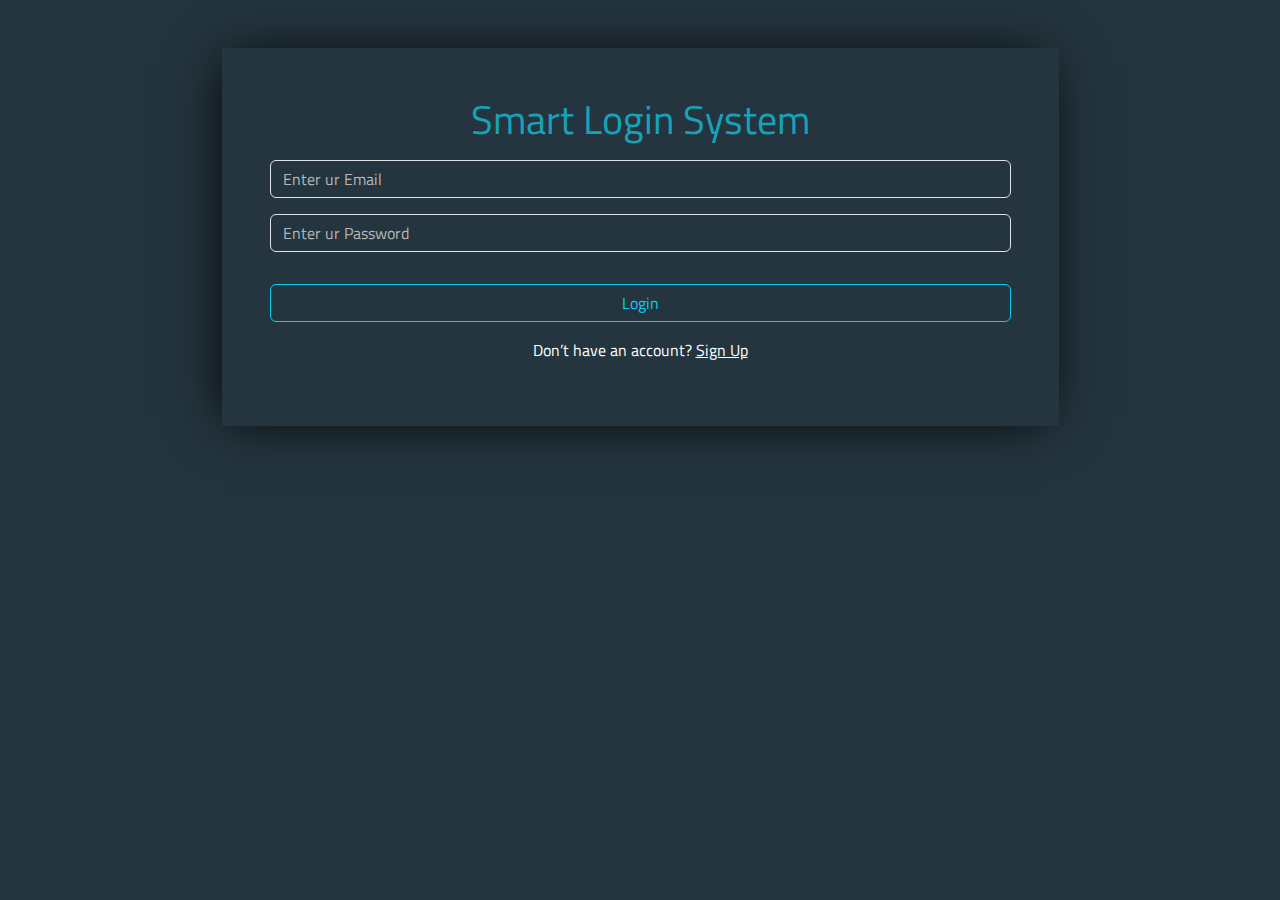
<file: index.html>
<!DOCTYPE html>
<html lang="en">
<head>
    <meta charset="UTF-8">
    <meta name="viewport" content="width=device-width, initial-scale=1.0">
    <link rel="preconnect" href="https://fonts.googleapis.com">
    <link rel="preconnect" href="https://fonts.gstatic.com" crossorigin>
    <link href="https://fonts.googleapis.com/css2?family=Titillium+Web:ital,wght@0,200;0,300;0,400;0,600;0,700;0,900;1,200;1,300;1,400;1,600;1,700&display=swap" rel="stylesheet">
    <link rel="stylesheet" href="https://cdnjs.cloudflare.com/ajax/libs/font-awesome/6.5.1/css/all.min.css">
    <link rel="stylesheet" href="./css/bootstrap.min.css">
    <link rel="stylesheet" href="./css/main.css">
    
    
    <title>Login</title>
</head>
<body>
    <div class="container my-5 text-center">
        <div class="content m-auto w-75 p-5">
            <h1>Smart Login System</h1>
            <input type="text" class="form-control my-3" placeholder="Enter ur Email" id="loginEmail">
            <input type="password" class="form-control my-3" placeholder="Enter ur Password" id="loginPassword">
            <p id="incorrect" class="text-danger"></p>
            <button onclick="login()" class="btn btn-outline-info w-100 my-3" id="loginBtn">Login</button>
            <p class="text-white">Don’t have an account? <a class="text-white" href="signup.html">Sign Up</a></p>
        </div>
    </div>


    <script src="./js/bootstrap.bundle.min.js"></script>
    <script src="./js/main.js"></script>
</body>
</html>
</file>
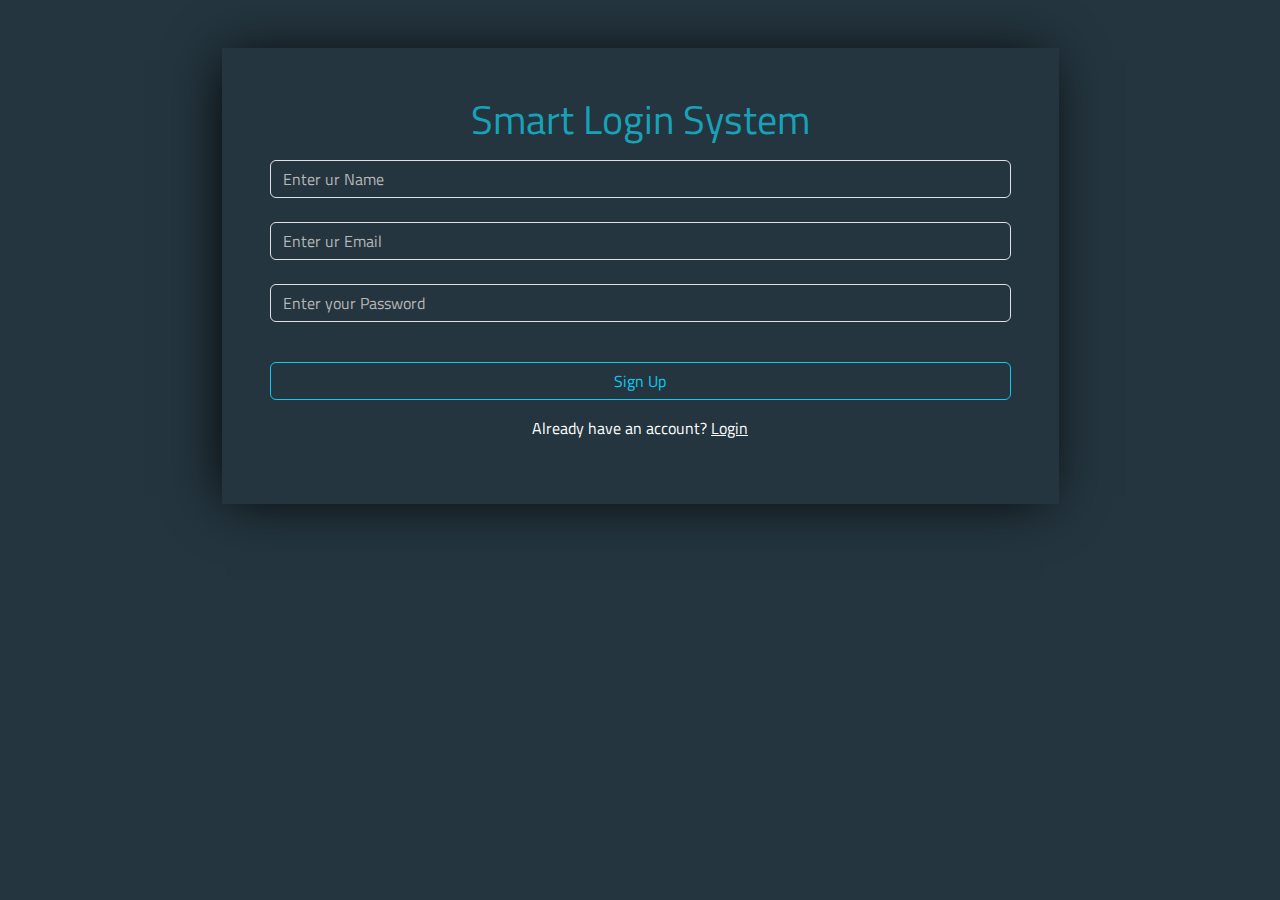
<file: signup.html>
<!DOCTYPE html>
<html lang="en">
<head>
    <meta charset="UTF-8">
    <meta name="viewport" content="width=device-width, initial-scale=1.0">
    <link rel="preconnect" href="https://fonts.googleapis.com">
    <link rel="preconnect" href="https://fonts.gstatic.com" crossorigin>
    <link href="https://fonts.googleapis.com/css2?family=Titillium+Web:ital,wght@0,200;0,300;0,400;0,600;0,700;0,900;1,200;1,300;1,400;1,600;1,700&display=swap" rel="stylesheet">
    <link rel="stylesheet" href="https://cdnjs.cloudflare.com/ajax/libs/font-awesome/6.5.1/css/all.min.css">
    <link rel="stylesheet" href="./css/bootstrap.min.css">
    <link rel="stylesheet" href="./css/main.css">
    <title>Sign Up</title>
</head>
<body>
    <div class="container my-5">
        <div class="content m-auto w-75 p-5">
            <h1 class="text-center mb-3">Smart Login System</h1>
            
            <input type="text" class="form-control " placeholder="Enter ur Name" id="signUpName"/>
            <p id="nameRule" class="text-danger invisible m-0 text">Name must be at least 3 letters</p>
            
            <input type="text" class="form-control" placeholder="Enter ur Email" id="signUpEmail"/>
            <p id="emailRule" class="text-danger invisible m-0 text">Email must be valid</p>
            
            <input type="password" class="form-control" placeholder="Enter your Password" id="signUpPassword"/>
            <p id="passRule" class="text-danger invisible m-0 text">Password must be at least 3 symbols</p>

            <p id="incorrect" class="text-danger text-center d-none"></p>
            <p id="correct" class="text-success text-center d-none">Success</p>
            <button onclick="signUp()" class="btn btn-outline-info w-100 my-3">Sign Up</button>
            <p class="text-white text-center">Already have an account? <a class="text-white" href="index.html">Login</a></p>
        </div>
    </div>
    <script src="./js/bootstrap.bundle.min.js"></script>
    <script src="./js/main.js"></script>
</body>
</html>
</file>
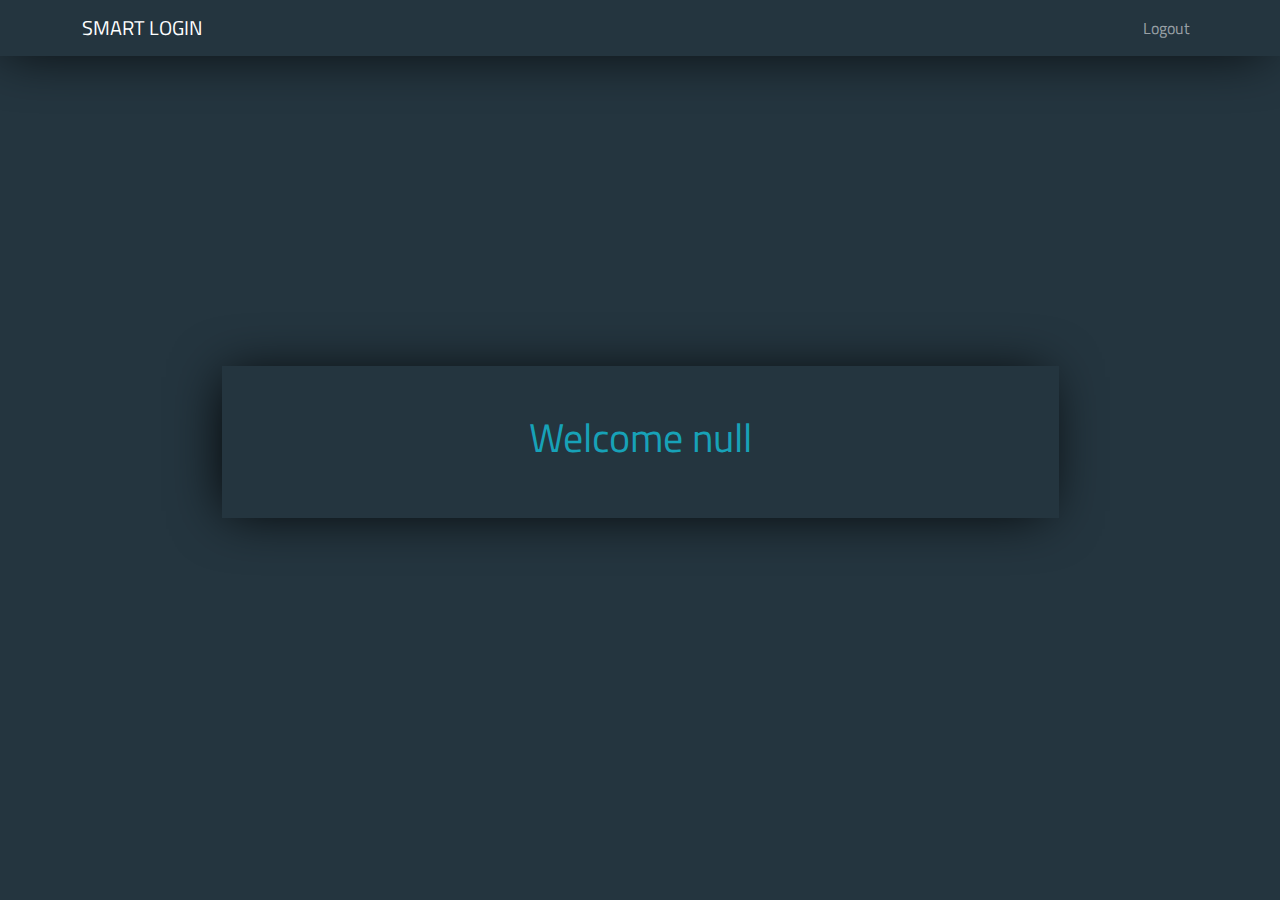
<file: welcome.html>
<!DOCTYPE html>
<html lang="en">
<head>
    <meta charset="UTF-8">
    <meta name="viewport" content="width=device-width, initial-scale=1.0">
    <link rel="preconnect" href="https://fonts.googleapis.com">
    <link rel="preconnect" href="https://fonts.gstatic.com" crossorigin>
    <link href="https://fonts.googleapis.com/css2?family=Titillium+Web:ital,wght@0,200;0,300;0,400;0,600;0,700;0,900;1,200;1,300;1,400;1,600;1,700&display=swap" rel="stylesheet">
    <link rel="stylesheet" href="https://cdnjs.cloudflare.com/ajax/libs/font-awesome/6.5.1/css/all.min.css">
    <link rel="stylesheet" href="./css/bootstrap.min.css">
    <link rel="stylesheet" href="./css/main.css">
    <title>Login</title>
</head>
<body class="home" onload="displayWelcome()">
    <nav class="navbar navbar-expand-lg navbar-dark content">
        <div class="container">
            <a class="navbar-brand" href="#">SMART LOGIN</a>
            <button class="navbar-toggler" type="button" data-toggle="collapse" data-target="#navbarSupportedContent" aria-controls="navbarSupportedContent" aria-expanded="false" aria-label="Toggle navigation">
                <span class="navbar-toggler-icon"></span>
            </button>
            <div class="collapse navbar-collapse" id="navbarSupportedContent">
                <ul class="navbar-nav ms-auto">
                    <li class="nav-item ">
                        <a class="nav-link btn btn-outline-warning " href="index.html" onclick="logout()">Logout</a>
                    </li>
                </ul>
            </div>
        </div>
    </nav>
    <div class="container text-center my-5 h-100 d-flex justify-content-center align-items-center">
        <div class="content w-75 p-5">
            <h1 id="username"></h1>
        </div>
    </div>
    
    <script src="./js/bootstrap.bundle.min.js"></script>
    <script src="./js/main.js"></script>
</body>
</html>
</file>
<file: css/main.css>
body{
    font-family:"Titillium Web", sans-serif;
    background-color:#24353f;
}
h1{
    color:#17a2b8;
}
.content{
    box-shadow: -5px 2px 54px -9px rgba(0, 0, 0, 1);
}
.content input{
    background-color: transparent !important;
    color: #fff !important;
    outline: 0;
}
input::placeholder{
    color: rgb(182, 182, 182) !important;
}
.content input:focus{
    box-shadow: 0 0 0 0 transparent !important ;
        border-color: #80bdff;
}
.btn:hover{
    color: #fff !important;
}
.home{
    height: 75vh;
}
</file>
